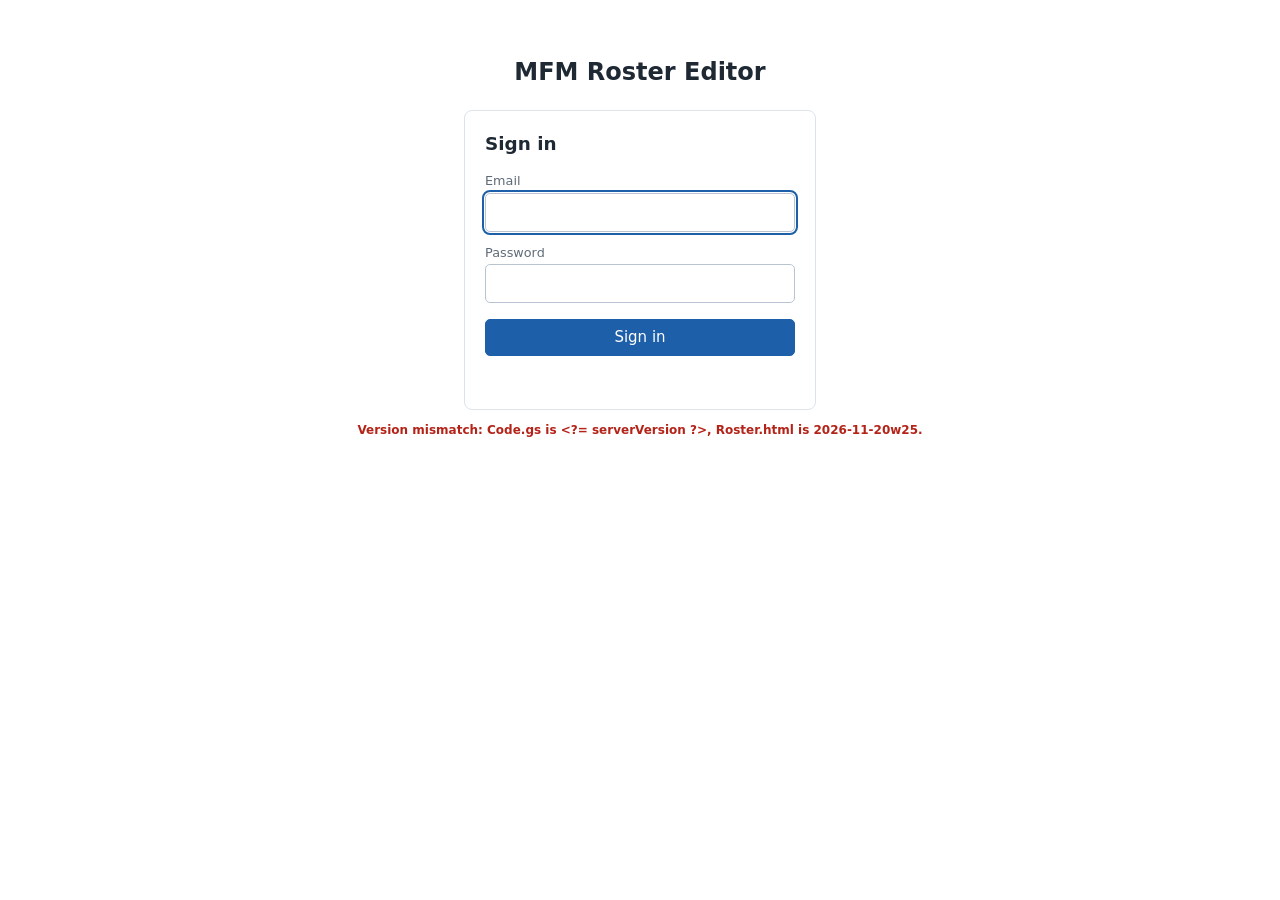
<file: apps-script/roster/Roster.html>
<!DOCTYPE html>
<html>
<head>
<base target="_top">
<meta charset="utf-8">
<style>
  :root { --ink:#1f2933; --muted:#5f6b78; --line:#dde3ea; --head:#f1f4f8; --hover:#eef4fb;
          --accent:#1d5fa8; --danger:#b42318; }
  * { box-sizing: border-box; }
  html, body { height: 100%; }
  body { margin:0; font:15px/1.4 system-ui, -apple-system, "Segoe UI", Roboto, sans-serif; color:var(--ink); background:#fff; }
  main { height:100%; display:flex; flex-direction:column; max-width:80rem; margin:0 auto; padding:1rem 1.25rem; }
  header { display:flex; justify-content:space-between; align-items:center; flex-wrap:wrap; gap:.5rem; }
  h1 { font-size:1.5rem; margin:0; }
  .who { color:var(--muted); font-size:.85rem; display:flex; align-items:center; gap:.6rem; }
  .who button { padding:.25rem .6rem; font-size:.85rem; }
  .toolbar { display:flex; gap:.5rem; align-items:center; margin:.75rem 0 .4rem; flex-wrap:wrap; }
  #q { flex:1 1 18rem; max-width:26rem; }
  .toggle { display:flex; align-items:center; gap:.35rem; color:var(--muted); font-size:.9rem; margin-left:.5rem; cursor:pointer; }
  input[type=search], input[type=text], input[type=email], input[type=tel], input[type=password] {
    width:100%; padding:.5rem .65rem; font:inherit; border:1px solid #b8c4d1; border-radius:5px; background:#fff; }
  input:focus, button:focus-visible, tr:focus-visible { outline:2px solid var(--accent); outline-offset:1px; }
  button { font:inherit; padding:.45rem .9rem; border-radius:5px; border:1px solid #b8c4d1; background:#fff; cursor:pointer; white-space:nowrap; }
  button.primary { background:var(--accent); border-color:var(--accent); color:#fff; }
  button.danger { color:var(--danger); border-color:#f0b7b0; margin-left:auto; }
  button.restore { color:#1e7b34; border-color:#9fd3ae; margin-left:auto; }
  button:disabled { opacity:.55; cursor:default; }
  .info { color:var(--muted); font-size:.9rem; margin-bottom:.5rem; min-height:1.3rem; }
  .ok { color:#1e7b34; } .err { color:var(--danger); font-weight:600; }

  /* Sign-in */
  #signin { max-width:22rem; margin:3rem auto 0; width:100%; }
  #signin form { border:1px solid var(--line); border-radius:8px; padding:1.25rem; }
  #signin h2 { margin:0 0 1rem; font-size:1.15rem; }
  #signin .row { margin-bottom:.75rem; }
  #signin button { width:100%; margin-top:.25rem; }
  #signinMsg { min-height:1.3rem; margin-top:.75rem; }

  /* Grid */
  #app { flex:1; display:flex; flex-direction:column; min-height:0; }
  .grid { flex:1; min-height:12rem; overflow:auto; border:1px solid var(--line); border-radius:4px; }
  table { width:100%; border-collapse:collapse; table-layout:fixed; }
  th, td { padding:.45rem .6rem; border-bottom:1px solid var(--line); border-right:1px solid var(--line);
           text-align:left; white-space:nowrap; overflow:hidden; text-overflow:ellipsis; }
  th:last-child, td:last-child { border-right:0; }
  thead th { position:sticky; top:0; z-index:1; background:var(--head); font-weight:600; padding:0; }
  thead th button { width:100%; text-align:left; border:0; border-radius:0; background:none; padding:.5rem .6rem; font-weight:600; }
  thead th button:hover { background:#e4e9f0; }
  .arrow { color:var(--muted); font-size:.8em; margin-left:.25rem; }
  tbody tr { cursor:pointer; }
  tbody tr:nth-child(even) { background:#fafbfc; }
  tbody tr:hover { background:var(--hover); }
  tr.archived td { color:#8a95a1; font-style:italic; }
  .tag { font-style:normal; font-size:.75rem; border:1px solid #c9d1da; border-radius:3px; padding:0 .3rem; margin-left:.4rem; color:var(--muted); }
  td.empty { color:var(--muted); cursor:default; text-align:center; padding:1.5rem; }
  col.c-email { width:24%; } col.c-first { width:13%; } col.c-last { width:15%; }
  col.c-phone { width:13%; } col.c-address { width:35%; }

  /* Edit dialog */
  dialog { border:0; border-radius:8px; padding:0; width:min(40rem, 94vw); box-shadow:0 10px 40px rgba(0,0,0,.25); }
  dialog::backdrop { background:rgba(15,23,42,.35); }
  dialog form { padding:1.1rem 1.25rem 1rem; }
  dialog h2 { margin:0 0 .9rem; font-size:1.15rem; }
  .fields { display:grid; grid-template-columns:1fr 1fr; gap:.65rem 1rem; }
  .full { grid-column:1 / -1; }
  .csz { grid-column:1 / -1; display:grid; grid-template-columns:2fr .6fr 1fr; gap:.65rem; }
  label { display:block; font-size:.8rem; color:var(--muted); margin-bottom:.15rem; }
  .actions { display:flex; gap:.5rem; margin-top:1rem; }
  .meta { color:var(--muted); font-size:.78rem; margin-top:.6rem; }
  .notice { background:#fff7e6; border:1px solid #f3d9a4; border-radius:5px; padding:.4rem .6rem; font-size:.85rem; margin-bottom:.8rem; }
  .dlg-err { margin-top:.6rem; min-height:1.2rem; }
  .field-err { color:var(--danger); font-size:.78rem; margin-top:.2rem; }
  .field-err:empty { display:none; }
  input[aria-invalid="true"] { border-color:var(--danger); }
  #ask { width:min(26rem, 92vw); }
  #ask .ask-body { padding:1.25rem 1.25rem 1rem; }
  #askMsg { margin:0 0 1.1rem; font-size:1rem; line-height:1.45; }
  #ask .ask-actions { display:flex; gap:.5rem; justify-content:flex-end; flex-wrap:wrap; }
  button.danger-solid { background:var(--danger); border-color:var(--danger); color:#fff; }
  footer { color:#9aa5b1; font-size:.75rem; text-align:right; padding-top:.4rem; }
  body.signed-out header { justify-content:center; margin-top:2.5rem; }
  body.signed-out #signin { margin-top:1.25rem; }
  body.signed-out footer { text-align:center; padding-top:.75rem; }
  footer .warn { color:var(--danger); font-weight:600; }
  [hidden] { display:none !important; }
  @media (max-width: 40rem) { .fields, .csz { grid-template-columns:1fr; } .full, .csz { grid-column:auto; } }
</style>
</head>
<body class="signed-out">
<main>
  <header>
    <h1>MFM Roster Editor</h1>
    <span class="who" id="who" hidden><span id="whoEmail"></span><button id="signOutBtn" type="button">Sign out</button></span>
  </header>

  <!-- Sign-in -->
  <section id="signin">
    <form id="signinForm" autocomplete="on" novalidate>
      <h2>Sign in</h2>
      <div class="row"><label for="s_email">Email</label><input id="s_email" type="email" autocomplete="username"></div>
      <div class="row"><label for="s_pin">Password</label><input id="s_pin" type="password" maxlength="64" autocomplete="current-password"></div>
      <button id="signinBtn" class="primary" type="submit">Sign in</button>
      <div id="signinMsg" role="alert"></div>
    </form>
  </section>

  <!-- Roster -->
  <section id="app" hidden>
    <div class="toolbar">
      <input id="q" type="search" placeholder="Search by name, email or ZIP" aria-label="Search" autocomplete="off">
      <button id="clearBtn" type="button">Clear</button>
      <button id="addBtn" class="primary" type="button">Add person</button>
      <label class="toggle"><input id="showArchived" type="checkbox"> Show archived</label>
    </div>
    <div class="info"><span id="count"></span> <span id="status" role="status" aria-live="polite"></span></div>

    <div class="grid">
      <table>
        <colgroup>
          <col class="c-email"><col class="c-first"><col class="c-last"><col class="c-phone"><col class="c-address">
        </colgroup>
        <thead><tr id="headRow"></tr></thead>
        <tbody id="body"></tbody>
      </table>
    </div>
  </section>
  <footer id="version"></footer>
</main>

<dialog id="dlg" aria-labelledby="dlgTitle">
  <form id="form" autocomplete="off" novalidate>
    <h2 id="dlgTitle"></h2>
    <div class="notice" id="archivedNotice" hidden>This person is archived. They aren't shown in the roster unless "Show archived" is on.</div>
    <div class="fields">
      <!-- Neutral ids, unrecognized autocomplete values and broken-up label text keep browsers
           (Chrome, Edge, Firefox, Safari) from offering the clerk's own saved name/address here. -->
      <div><label for="r_a">First na&#8203;me</label><input id="r_a" type="text" autocomplete="mfm-roster" autocorrect="off" spellcheck="false"></div>
      <div><label for="r_b">Last na&#8203;me</label><input id="r_b" type="text" autocomplete="mfm-roster" autocorrect="off" spellcheck="false"></div>
      <div><label for="r_c">E&#8203;mail (required)</label><input id="r_c" type="text" inputmode="email" autocapitalize="off" autocomplete="mfm-roster" autocorrect="off" spellcheck="false"></div>
      <div><label for="r_d">Ph&#8203;one</label><input id="r_d" type="text" inputmode="tel" autocomplete="mfm-roster" autocorrect="off" spellcheck="false"><div class="field-err" id="e_phone"></div></div>
      <div class="full"><label for="r_e">Add&#8203;ress line 1</label><input id="r_e" type="text" autocomplete="mfm-roster" autocorrect="off" spellcheck="false"></div>
      <div class="full"><label for="r_f">Add&#8203;ress line 2</label><input id="r_f" type="text" autocomplete="mfm-roster" autocorrect="off" spellcheck="false"></div>
      <div class="csz">
        <div><label for="r_g">Ci&#8203;ty</label><input id="r_g" type="text" autocomplete="mfm-roster" autocorrect="off" spellcheck="false"></div>
        <div><label for="r_h">St&#8203;ate</label><input id="r_h" type="text" maxlength="2" autocapitalize="characters" autocomplete="mfm-roster" autocorrect="off" spellcheck="false"></div>
        <div><label for="r_i">Z&#8203;IP</label><input id="r_i" type="text" inputmode="numeric" maxlength="5" autocomplete="mfm-roster" autocorrect="off" spellcheck="false"><div class="field-err" id="e_zip"></div></div>
      </div>
    </div>
    <div class="dlg-err err" id="dlgErr" role="alert"></div>
    <div class="actions">
      <button id="saveBtn" class="primary" type="submit">Save</button>
      <button id="cancelBtn" type="button">Cancel</button>
      <button id="statusBtn" type="button"></button>
    </div>
    <div class="meta" id="meta"></div>
  </form>
</dialog>

<dialog id="ask" aria-labelledby="askMsg">
  <div class="ask-body">
    <p id="askMsg"></p>
    <div class="ask-actions">
      <button id="askYes" type="button">Yes</button>
      <button id="askNo" type="button">No</button>
    </div>
  </div>
</dialog>

<script>
  // Change this with every update, together with VERSION in Code.gs.
  var PAGE_VERSION = '2026-11-20w25';
  var SERVER_VERSION = '<?= serverVersion ?>';

  var FIELDS = ['first', 'last', 'email', 'phone', 'address1', 'address2', 'city', 'state', 'zip'];
  var COLUMNS = [
    { key: 'email', label: 'Email' },
    { key: 'first', label: 'First name' },
    { key: 'last', label: 'Last name' },
    { key: 'phone', label: 'Phone' },
    { key: 'address', label: 'Address' }
  ];
  var token = null;     // session; kept only in memory, so reloading the page means signing in again
  var records = [];
  var sortKey = 'last', sortDir = 1;
  var current = null;   // record open in the dialog (null = adding)
  var dirty = false;

  var $ = function (id) { return document.getElementById(id); };
  // Edit-box inputs have neutral ids (see the markup); F('city') returns the City input.
  var FIELD_IDS = { first: 'r_a', last: 'r_b', email: 'r_c', phone: 'r_d', address1: 'r_e',
                    address2: 'r_f', city: 'r_g', state: 'r_h', zip: 'r_i' };
  var F = function (f) { return document.getElementById(FIELD_IDS[f]); };

  /** google.script.run with the session token and shared error handling. */
  function call(fn, args, onOk, onErr) {
    var runner = google.script.run
      .withSuccessHandler(onOk)
      .withFailureHandler(function (err) {
        var m = msg(err);
        if (m.indexOf('SESSION:') !== -1) return sessionEnded();
        (onErr || function (t) { setStatus(t, 'err'); })(m);
      });
    runner[fn].apply(runner, [token].concat(args || []));
  }

  // ---------- sign-in

  function signIn(ev) {
    ev.preventDefault();
    var email = $('s_email').value, pin = $('s_pin').value;
    $('signinBtn').disabled = true;
    signinMsg('Signing in…');
    google.script.run
      .withSuccessHandler(function (res) {
        token = res.token;
        $('s_pin').value = '';
        $('signinBtn').disabled = false;
        signinMsg('');
        $('whoEmail').textContent = res.email;
        $('who').hidden = false;
        $('signin').hidden = true;
        $('app').hidden = false;
        document.body.classList.remove('signed-out');
        load();
      })
      .withFailureHandler(function (err) {
        $('signinBtn').disabled = false;
        $('s_pin').value = '';
        signinMsg(msg(err), 'err');
        $('s_pin').focus();
      })
      .signIn(email, pin);
  }

  function signOut() {
    // The edit form covers the page, so there are never unsaved edits when Sign out is clicked.
    google.script.run.signOut(token);
    showSignIn('You are signed out.', 'ok');
  }

  function sessionEnded() {
    showSignIn('Your sign-in has expired. Please sign in again.', 'err');
  }

  function showSignIn(text, kind) {
    token = null;
    records = [];
    dirty = false;
    if ($('dlg').open) $('dlg').close();
    $('body').textContent = '';
    $('app').hidden = true;
    $('who').hidden = true;
    $('signin').hidden = false;
    document.body.classList.add('signed-out');
    signinMsg(text, kind);
    $('s_email').value ? $('s_pin').focus() : $('s_email').focus();
  }

  function signinMsg(text, kind) {
    $('signinMsg').textContent = text || '';
    $('signinMsg').className = kind || '';
  }

  // ---------- data

  function load() {
    setStatus('Loading roster…');
    call('getRecords', [], function (rs) {
      records = rs;
      sortRecords();
      renderBody();
      setStatus('');
    });
  }

  function addressText(r) {
    return [r.address1, r.address2, r.city, [r.state, r.zip].filter(Boolean).join(' ')]
      .filter(Boolean).join(', ');
  }

  function cellText(r, key) { return key === 'address' ? addressText(r) : r[key]; }

  function sortValue(r, key) {
    if (key === 'last') return (r.last + ' ' + r.first).toLowerCase();
    if (key === 'first') return (r.first + ' ' + r.last).toLowerCase();
    return String(cellText(r, key)).toLowerCase();
  }

  function sortRecords() {
    records.sort(function (a, b) {
      var x = sortValue(a, sortKey), y = sortValue(b, sortKey);
      if (!x.trim() !== !y.trim()) return x.trim() ? -1 : 1;   // blanks always last
      return x.localeCompare(y) * sortDir;
    });
  }

  // Search from the beginning of each word, as the directory and contact lists do. Names split at spaces,
  // hyphens and apostrophes; email addresses at @ . - _ +; capitals and accents are ignored. Every word typed
  // must begin some word of the record: "pe" finds Peter and Pemberton, "pe fa" finds Peter Farago,
  // "gmail" finds every gmail address, "2311" finds ZIPs 23112 and 23113.
  var WORD_BREAKS = /[\s@.\-_+'\u2019,]+/;
  function fold(t) {
    t = String(t || '').toLowerCase();
    return t.normalize ? t.normalize('NFD').replace(/[\u0300-\u036f]/g, '') : t;
  }
  function words(t) { return fold(t).split(WORD_BREAKS).filter(Boolean); }

  function matches(r, tokens) {
    if (!tokens.length) return true;
    var keys = words(r.first + ' ' + r.last + ' ' + r.email + ' ' + r.zip);
    return tokens.every(function (t) {
      return keys.some(function (k) { return k.lastIndexOf(t, 0) === 0; });   // k starts with t
    });
  }

  function replaceRecord(saved) {
    var i = records.findIndex(function (r) { return r.id === saved.id; });
    if (i === -1) records.push(saved); else records[i] = saved;
    sortRecords();
    renderBody();
  }

  // ---------- grid

  function renderHead() {
    var tr = $('headRow');
    tr.textContent = '';
    COLUMNS.forEach(function (c) {
      var th = document.createElement('th');
      th.setAttribute('aria-sort', c.key === sortKey ? (sortDir > 0 ? 'ascending' : 'descending') : 'none');
      var b = document.createElement('button');
      b.type = 'button';
      b.textContent = c.label;
      if (c.key === sortKey) {
        var s = document.createElement('span');
        s.className = 'arrow';
        s.textContent = sortDir > 0 ? '▲' : '▼';
        b.appendChild(s);
      }
      b.addEventListener('click', function () {
        if (sortKey === c.key) sortDir = -sortDir; else { sortKey = c.key; sortDir = 1; }
        sortRecords(); renderHead(); renderBody();
      });
      th.appendChild(b);
      tr.appendChild(th);
    });
  }

  function renderBody() {
    var tokens = words($('q').value);
    var showArchived = $('showArchived').checked;
    var pool = records.filter(function (r) { return showArchived || r.status !== 'Archived'; });
    var shown = pool.filter(function (r) { return matches(r, tokens); });
    var archivedCount = records.filter(function (r) { return r.status === 'Archived'; }).length;
    var tbody = $('body');
    tbody.textContent = '';

    if (!shown.length) {
      var tr = document.createElement('tr');
      var td = document.createElement('td');
      td.colSpan = COLUMNS.length;
      td.className = 'empty';
      td.textContent = pool.length ? 'No one matches that search.' : 'No one to show.';
      tr.appendChild(td);
      tbody.appendChild(tr);
    }

    var frag = document.createDocumentFragment();
    shown.forEach(function (r) {
      var tr = document.createElement('tr');
      tr.tabIndex = 0;
      if (r.status === 'Archived') tr.className = 'archived';
      COLUMNS.forEach(function (c, ci) {
        var td = document.createElement('td');
        var text = cellText(r, c.key);
        td.textContent = text;
        if (text) td.title = text;   // full text on hover when it's cut off
        if (ci === 0 && r.status === 'Archived') {
          var tag = document.createElement('span');
          tag.className = 'tag';
          tag.textContent = 'archived';
          td.appendChild(tag);
        }
        tr.appendChild(td);
      });
      tr.addEventListener('click', function () { openDialog(r); });
      tr.addEventListener('keydown', function (e) {
        if (e.key === 'Enter') { e.preventDefault(); openDialog(r); }
        if (e.key === 'ArrowDown' && tr.nextElementSibling) { e.preventDefault(); tr.nextElementSibling.focus(); }
        if (e.key === 'ArrowUp' && tr.previousElementSibling) { e.preventDefault(); tr.previousElementSibling.focus(); }
      });
      frag.appendChild(tr);
    });
    tbody.appendChild(frag);

    var active = records.length - archivedCount;
    var total = showArchived
      ? active + ' current and ' + archivedCount + ' archived people'
      : active + ' people' + (archivedCount ? ' (' + archivedCount + ' archived hidden)' : '');
    $('count').textContent = tokens.length
      ? 'Showing ' + shown.length + ' of ' + total + '.'
      : 'Showing ' + total + '.';
  }

  // ---------- edit dialog

  function openDialog(rec) {
    current = rec;
    FIELDS.forEach(function (f) { F(f).value = rec ? rec[f] : ''; });
    $('dlgTitle').textContent = rec
      ? 'Edit ' + ([rec.first, rec.last].filter(Boolean).join(' ') || 'record')
      : 'Add a person';
    var archived = rec && rec.status === 'Archived';
    $('archivedNotice').hidden = !archived;
    $('statusBtn').hidden = !rec;
    $('statusBtn').textContent = archived ? 'Restore' : 'Archive';
    $('statusBtn').className = archived ? 'restore' : 'danger';
    $('meta').textContent = rec && rec.updated
      ? 'Last changed ' + new Date(rec.updated).toLocaleString() + (rec.updatedBy ? ' by ' + rec.updatedBy : '')
      : '';
    $('dlgErr').textContent = '';
    fieldErr('phone', '');
    fieldErr('zip', '');
    dirty = false;
    busy(false);
    $('dlg').showModal();
    F('first').focus();
  }

  function closeDialog(force) {
    function go() {
      dirty = false;
      current = null;
      $('dlg').close();
    }
    if (force || !dirty) return go();
    ask('Cancel your edits and close this form?', go, true);
  }

  /**
   * The editor's own confirmation box (instead of the browser's confirm(), which adds
   * "An embedded page at …googleusercontent.com says"). Yes/No; calls onYes only for Yes.
   * Esc and Enter choose No, the safe choice.
   */
  function ask(message, onYes, danger) {
    var d = $('ask');
    $('askMsg').textContent = message;
    $('askYes').className = danger ? 'danger-solid' : 'primary';
    function finish(yes) {
      d.close();
      $('askYes').onclick = $('askNo').onclick = d.oncancel = null;
      if (yes) onYes();
    }
    $('askYes').onclick = function () { finish(true); };
    $('askNo').onclick = function () { finish(false); };
    d.oncancel = function (e) { e.preventDefault(); finish(false); };   // Esc = the safe choice
    d.showModal();
    $('askNo').focus();                                                // Enter = the safe choice too
  }

  // ---------- field checks (the server enforces the same rules)

  function phoneDigits(p) {
    var d = String(p || '').replace(/\D/g, '');
    if (d.length === 11 && d.charAt(0) === '1') d = d.slice(1);   // leading 1 quietly dropped
    return d;
  }

  function validPhoneDigits(d) {
    function part(x) { return /^[2-9]\d\d$/.test(x) && !/^[2-9]11$/.test(x); }
    return d.length === 10 && part(d.slice(0, 3)) && part(d.slice(3, 6));
  }

  /** Formats a valid number as (804) 555-1234; returns false if it's not blank and not valid. */
  function checkPhone() {
    var el = F('phone'), v = el.value.trim();
    if (!v) { el.value = ''; fieldErr('phone', ''); return true; }
    var d = phoneDigits(v);
    if (validPhoneDigits(d)) {
      el.value = '(' + d.slice(0, 3) + ') ' + d.slice(3, 6) + '-' + d.slice(6);
      fieldErr('phone', '');
      return true;
    }
    fieldErr('phone', 'Enter a 10-digit US number with a valid area code, or leave it blank.');
    return false;
  }

  function checkZip() {
    var el = F('zip'), v = el.value.trim();
    el.value = v;
    if (!v || /^\d{5}$/.test(v)) { fieldErr('zip', ''); return true; }
    fieldErr('zip', 'ZIP should be 5 digits.');
    return false;
  }

  /** Tidies the address fields on the server (same rules as on save) and shows the result. */
  var lastTidy = '';
  function tidyAddress() {
    if (!token) return;
    var sent = { address1: F('address1').value, address2: F('address2').value, city: F('city').value };
    if (!sent.address1 && !sent.address2 && !sent.city) return;
    var key = JSON.stringify(sent);
    if (key === lastTidy) return;
    lastTidy = key;
    call('tidyFields', [sent], function (t) {
      ['address1', 'address2', 'city'].forEach(function (f) {
        var el = F(f);
        if (el.value === sent[f] && t[f] !== sent[f]) el.value = t[f];   // skip a field typed in meanwhile
      });
    }, function () { /* the save does the same tidy-up, so a failure here is harmless */ });
  }

  function showVersion() {
    var el = $('version');
    if (SERVER_VERSION === PAGE_VERSION) {
      el.textContent = 'Version ' + PAGE_VERSION;
    } else {
      el.innerHTML = '';
      var w = document.createElement('span');
      w.className = 'warn';
      w.textContent = 'Version mismatch: Code.gs is ' + SERVER_VERSION + ', Roster.html is ' + PAGE_VERSION + '.';
      el.appendChild(w);
    }
  }

  function fieldErr(f, text) {
    $('e_' + f).textContent = text;
    F(f).setAttribute('aria-invalid', text ? 'true' : 'false');
  }

  function save(ev) {
    ev.preventDefault();
    var okPhone = checkPhone(), okZip = checkZip();
    if (!okPhone || !okZip) {
      $('dlgErr').textContent = 'Please fix the fields marked in red.';
      F(okPhone ? 'zip' : 'phone').focus();
      return;
    }
    var rec = { id: current ? current.id : '', updated: current ? current.updated : '' };
    FIELDS.forEach(function (f) { rec[f] = F(f).value; });
    busy(true);
    $('dlgErr').textContent = '';
    call('saveRecord', [rec], function (saved) {
      replaceRecord(saved);
      closeDialog(true);
      setStatus('Saved ' + [saved.first, saved.last].filter(Boolean).join(' ') + '.', 'ok');
    }, dialogError);
  }

  function toggleStatus() {
    var name = [current.first, current.last].filter(Boolean).join(' ') || 'this person';
    var archiving = current.status !== 'Archived';
    var unsaved = dirty ? ' Your edits in this form will be canceled.' : '';

    function go() {
      busy(true);
      call('setStatus', [current.id, archiving ? 'Archived' : 'Active', current.updated], function (saved) {
        replaceRecord(saved);
        closeDialog(true);
        setStatus((archiving ? 'Archived ' : 'Restored ') + name + '.', 'ok');
      }, dialogError);
    }

    if (archiving) {
      ask('Archive ' + name + '? They\'ll be hidden from the roster immediately and removed from the news and the directory ' +
          'overnight. They can be restored at any time, and can rejoin through Friendly Contacts.' + unsaved, go, true);
    } else if (dirty) {
      ask('Restore ' + name + '?' + unsaved, go, false);   // restoring loses nothing, unless there are edits
    } else {
      go();
    }
  }

  function dialogError(text) {
    busy(false);
    $('dlgErr').textContent = text;
  }

  // ---------- helpers

  function busy(on) {
    ['saveBtn', 'cancelBtn', 'statusBtn'].forEach(function (id) { $(id).disabled = on; });
  }

  function setStatus(text, kind) {
    var s = $('status');
    s.textContent = text;
    s.className = kind || '';
  }

  function msg(err) { return (err && err.message) ? err.message : String(err); }

  // ---------- wiring

  $('signinForm').addEventListener('submit', signIn);
  $('signOutBtn').addEventListener('click', signOut);
  $('q').addEventListener('input', renderBody);
  $('showArchived').addEventListener('change', renderBody);
  $('clearBtn').addEventListener('click', function () { $('q').value = ''; renderBody(); $('q').focus(); });
  $('addBtn').addEventListener('click', function () { openDialog(null); });
  $('form').addEventListener('submit', save);
  $('form').addEventListener('input', function () { dirty = true; });
  $('cancelBtn').addEventListener('click', function () { closeDialog(false); });
  $('statusBtn').addEventListener('click', toggleStatus);
  $('dlg').addEventListener('cancel', function (e) { e.preventDefault(); closeDialog(false); }); // Esc key
  F('state').addEventListener('input', function (e) { e.target.value = e.target.value.toUpperCase(); });
  // Checks run when a field is left (blur) and when its value changes without typing,
  // which is what happens when a browser autofills it.
  ['address1', 'address2', 'city'].forEach(function (f) {
    F(f).addEventListener('blur', tidyAddress);
    F(f).addEventListener('change', tidyAddress);
  });
  F('phone').addEventListener('blur', checkPhone);
  F('phone').addEventListener('change', checkPhone);
  F('zip').addEventListener('blur', checkZip);
  F('zip').addEventListener('change', checkZip);
  F('phone').addEventListener('input', function () { fieldErr('phone', ''); });
  F('zip').addEventListener('input', function () { fieldErr('zip', ''); });
  window.addEventListener('beforeunload', function (e) { if (dirty) { e.preventDefault(); e.returnValue = ''; } });

  renderHead();
  showVersion();
  $('s_email').focus();
</script>
</body>
</html>
</file>
